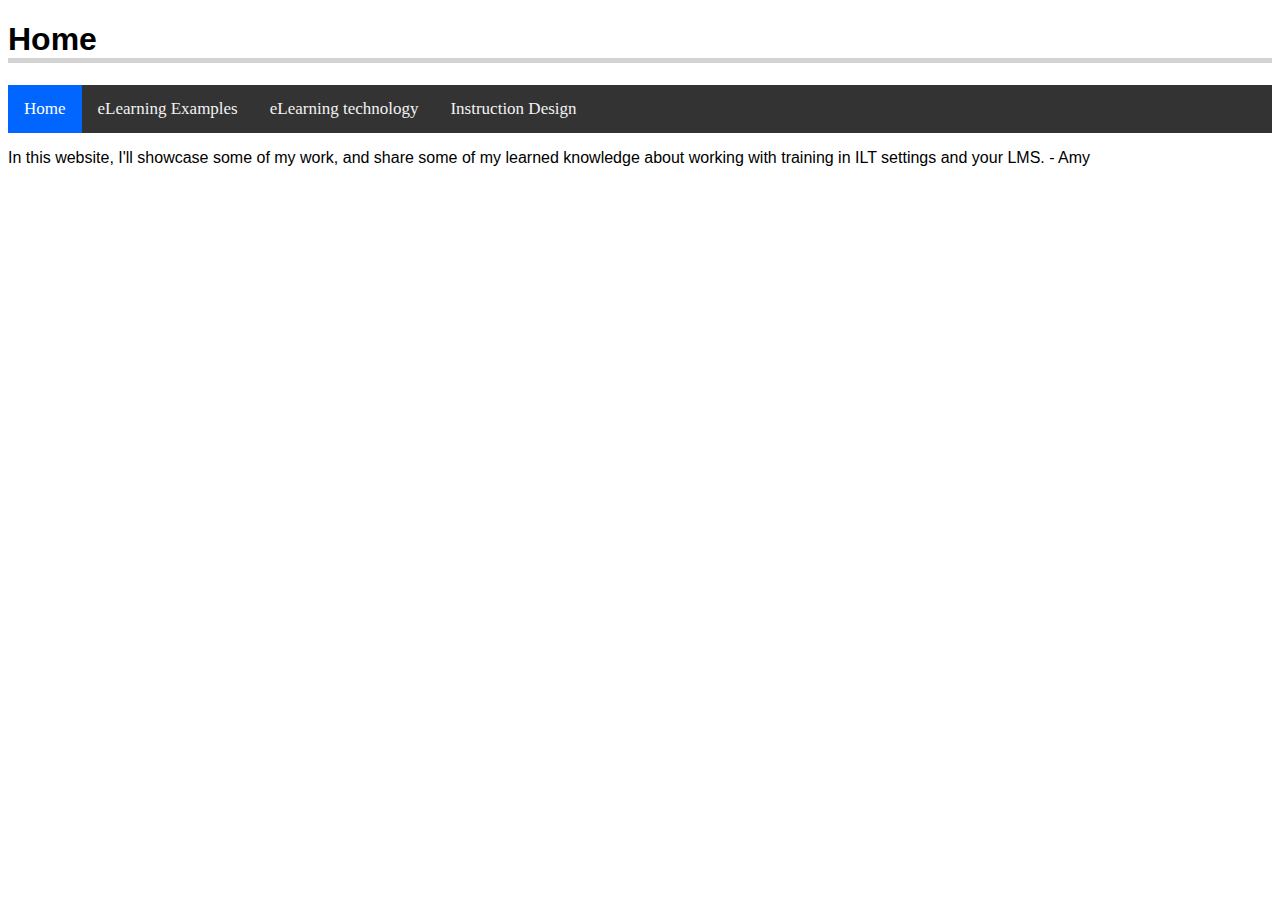
<file: index.html>
<!DOCTYPE html>
<html lang="en">
  <head>
    <link rel="stylesheet" href="style.css">
    <meta charset="utf-8">
    <title>ePortfolio</title>
  </head>
  <body>

    <h1>Home</h1>

    <div class="topnav">
      <a class="active" href="#home">Home</a>
      <a href="e-learning-examples.html">eLearning Examples</a>
      <a href="#contact">eLearning technology</a>
      <a href="#about">Instruction Design</a>
    </div>


   
   <p>In this website, I'll showcase some of my work, and share some of my learned knowledge about working with training in ILT settings and your LMS. - Amy</p>




  </body>
</html>
</file>
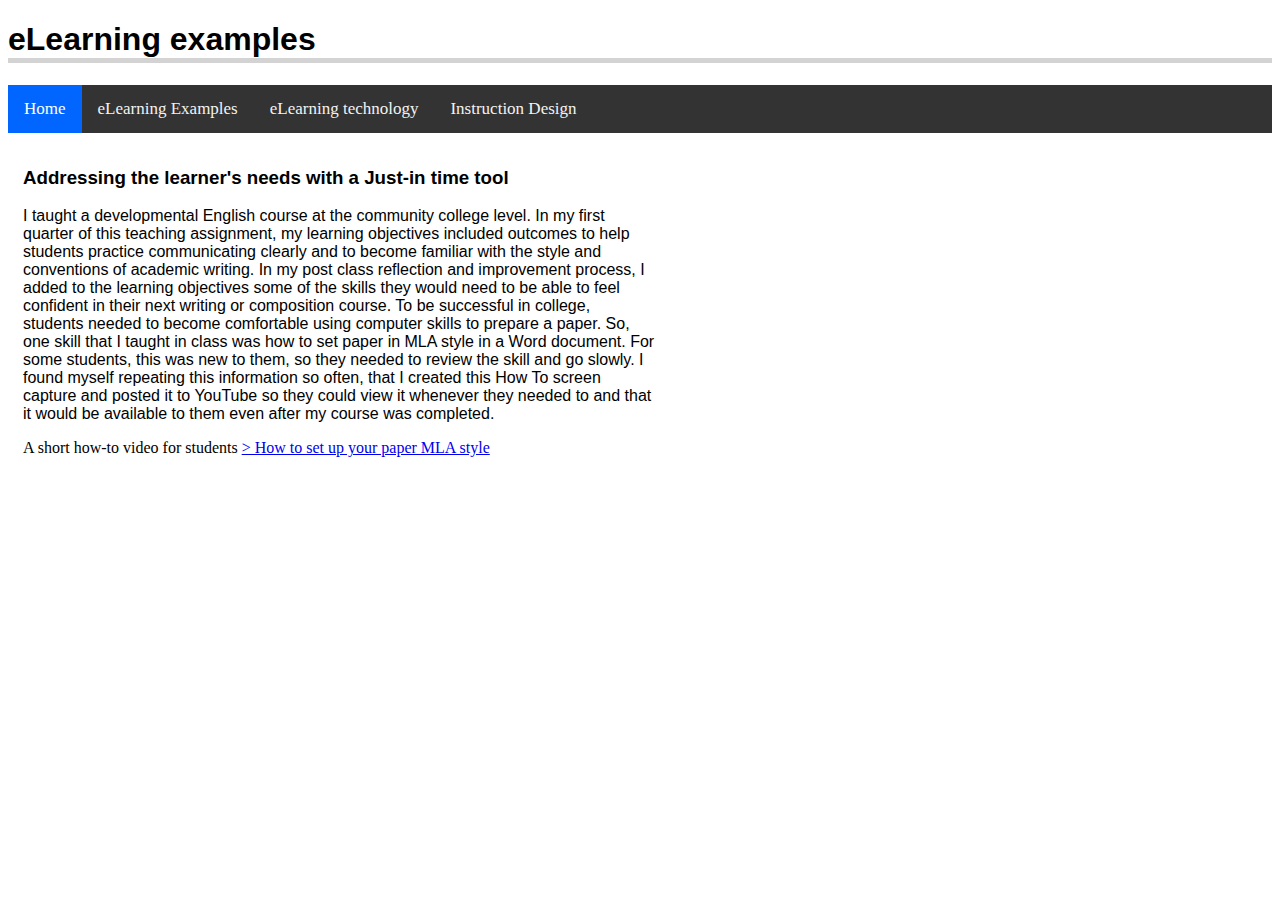
<file: e-learning-examples.html>
<!DOCTYPE html>
<html lang="en">
  <head>
    <link rel="stylesheet" href="style.css">
    <meta charset="utf-8">
    <title>ePortfolio</title>
  </head>
  <body>
    <h1>eLearning examples</h1>
    <div class="topnav">
  <a class="active" href="index.html">Home</a>
  <a href="e-learning-examples.html">eLearning Examples</a>
  <a href="learning-technology.html">eLearning technology</a>
  <a href="Instruction-design.html">Instruction Design</a>
</div>

<div class="row">
  <div class="column">
<h3> Addressing the learner's needs with a Just-in time tool</h3>
    <p>I taught a developmental English course at the community college level. In my first quarter of this teaching assignment, my learning objectives included outcomes to help students practice communicating clearly and to become familiar with the style and conventions of academic writing.
 In my post class reflection and improvement process, I added to the learning objectives some of the skills they would need to be able to feel confident in their next writing or composition course. To be successful in college, students needed to become comfortable using computer skills to prepare a paper. So, one skill that I taught in class was how to set paper in MLA style in a Word document. For some students, this was new to them, so they needed to review the skill and go slowly.  I found myself repeating this information so often, that I created this How To screen capture and posted it to YouTube so they could view it whenever they needed to and that it would be available to them even after my course was completed.</p>

    A short how-to video for students
    <a href="https://youtu.be/tBpJZ_bHohE" href> > How to set up your paper MLA style</a>
</div>
</div>

  </body>
</html>
</file>
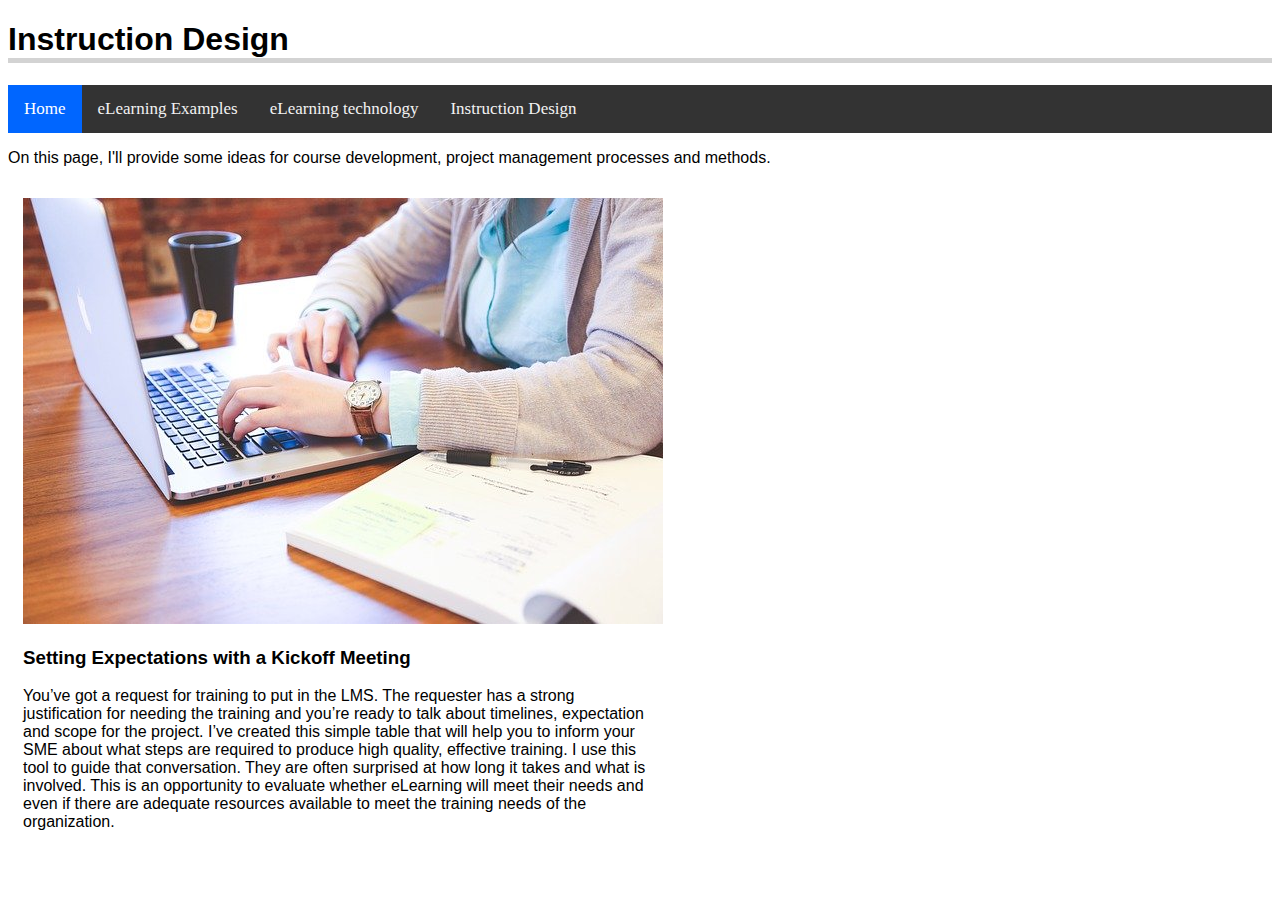
<file: Instruction-design.html>
<!DOCTYPE html>
<html lang="en">
  <head>
    <link rel="stylesheet" href="style.css">
    <meta charset="utf-8">
    <title>ePortfolio</title>
  </head>
  <body>
    <h1>Instruction Design</h1>
    <div class="topnav">
  <a class="active" href="index.html">Home</a>
  <a href="e-learning-examples.html">eLearning Examples</a>
  <a href="learning-technology.html">eLearning technology</a>
  <a href="Instruction-design.html">Instruction Design</a>
</div>

   <p>On this page, I'll provide some ideas for course development, project management processes and methods.</p>

   <div class="row">
     <div class="column">
       <img src="images/student-849825_640.jpg" alt="online learning">
   <h3> Setting Expectations with a Kickoff Meeting</h3>
       <p>You’ve got a request for training to put in the LMS. The requester has a strong justification for needing the training and you’re ready to talk about timelines, expectation and scope for the project.
I’ve created this simple table that will help you to inform your SME about what steps are required to produce high quality, effective training. I use this tool to guide that conversation. They are often surprised at how long it takes and what is involved. This is an opportunity to evaluate whether eLearning will meet their needs and even if there are adequate resources available to meet the training needs of the organization.
<a href= link to tool>

   </div>
   </div>




  </body>
</html>
</file>
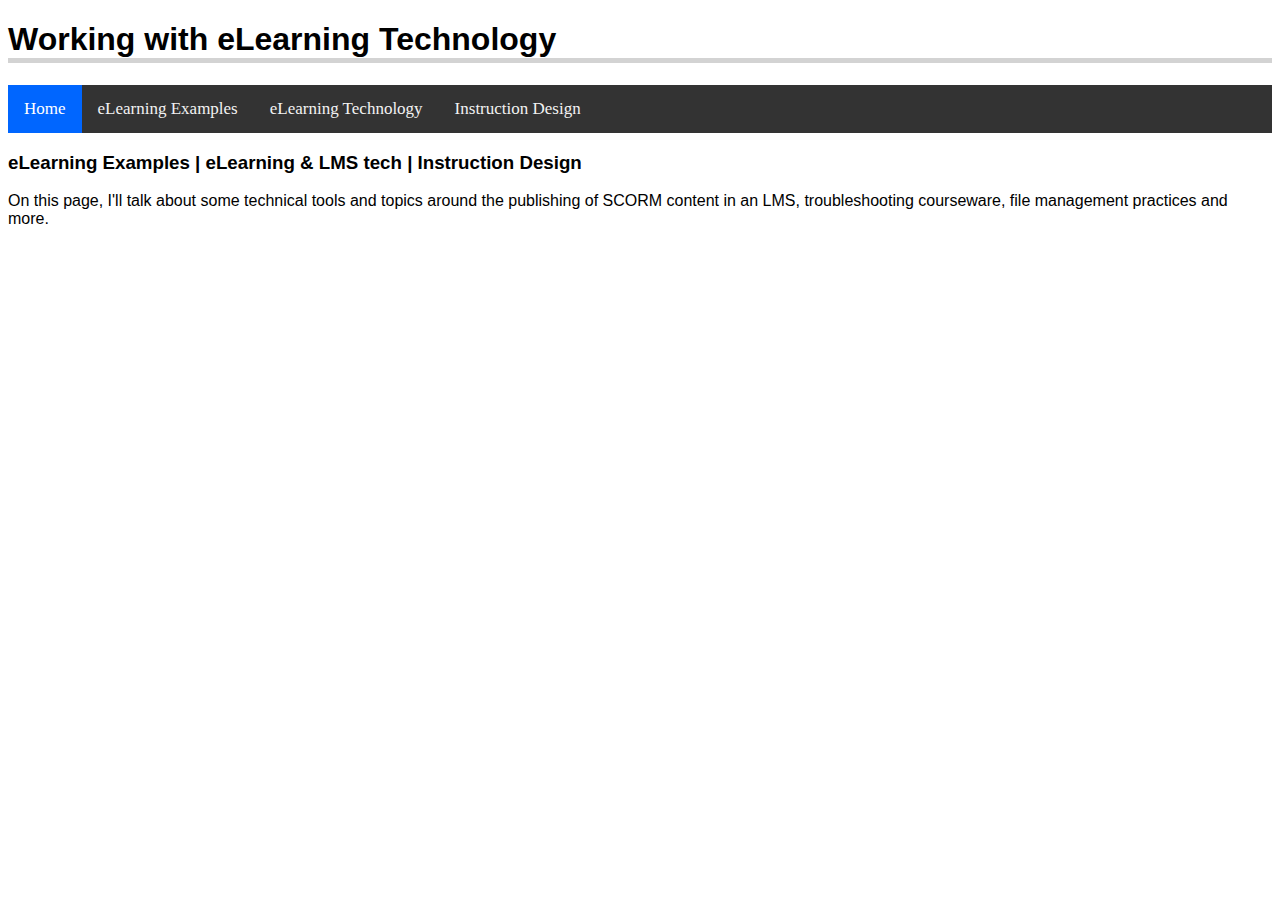
<file: learning-technology.html>
<!DOCTYPE html>
<html lang="en">
  <head>
    <link rel="stylesheet" href="style.css">
    <meta charset="utf-8">
    <title>ePortfolio</title>
  </head>
  <body>
    <h1>Working with eLearning Technology</h1>
    <div class="topnav">
  <a class="active" href="index.html">Home</a>
  <a href="e-learning-examples.html">eLearning Examples</a>
  <a href="learning-technology.html">eLearning Technology</a>
  <a href="Instruction-design.html">Instruction Design</a>
    </div>

   <h3> eLearning Examples | eLearning & LMS tech | Instruction Design</h3>
   <p>On this page, I'll talk about some technical tools and topics around the publishing of SCORM content in an LMS, troubleshooting courseware, file management practices and more.</p>

  </body>
</html>
</file>
<file: style.css>
<<<<<<< HEAD
h1, h2, h3, p, a {
  font-family: Arial, Helvetica, sans-serif;
}

h1 {
  border-bottom: 5px solid lightgray;
}



.topnav {
  background-color: #333;
  overflow: hidden;
}

/* Style the links inside the navigation bar */
.topnav a {
  float: left;
  color: #f2f2f2;
  text-align: center;
  padding: 14px 16px;
  text-decoration: none;
  font-size: 17px;
}

/* Change the color of links on hover */
.topnav a:hover {
  background-color: #ddd;
  color: black;
}


/* Add a color to the active/current link */
.topnav a.active {
  background-color: #0066ff;
  color: white;
}

.column {
  float: center;
  width: 50%;
  padding: 15px;
}
.row:after {
  content: "";
  display: table;
  clear: both;
}
=======
h1 {
text-align: center;
}
h1, h3, p {
font-family: Arial;
}


>>>>>>> 98397994e136f36d957f1315b4b158210f5c0da1
</file>
